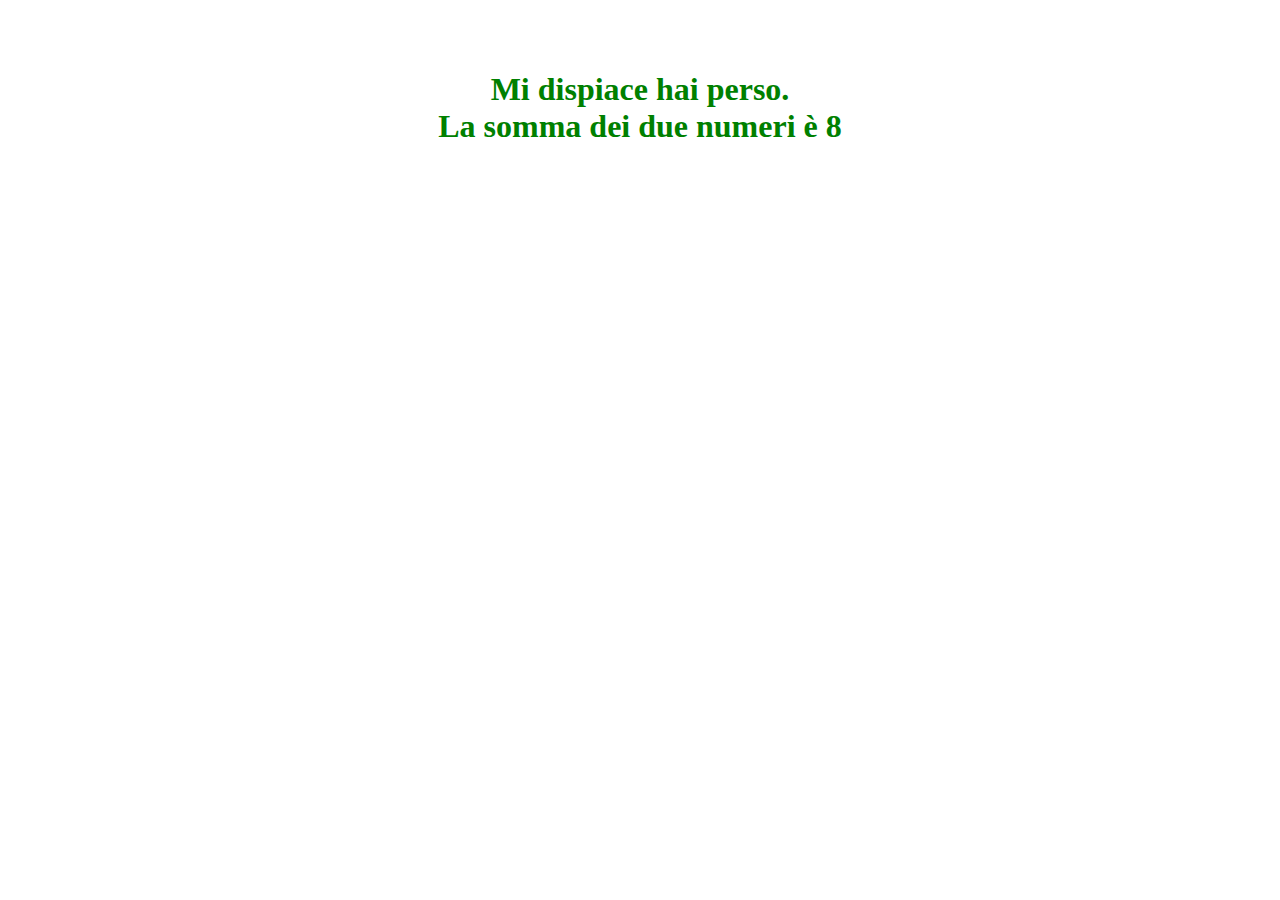
<file: Pari e dispari/index.html>
<!DOCTYPE html>
<html lang="en" dir="ltr">
  <head>
    <meta charset="utf-8">
    <title></title>
    <link rel="stylesheet" href="style.css">
  </head>
  <body>
    <h1 id="tit"></h1>
    <script type="text/javascript" src="script.js">
    </script>
  </body>
</html>
</file>
<file: Pari e dispari/style.css>
h1{
  text-align: center;
  padding-top: 50px;
  color: green;
}
</file>
